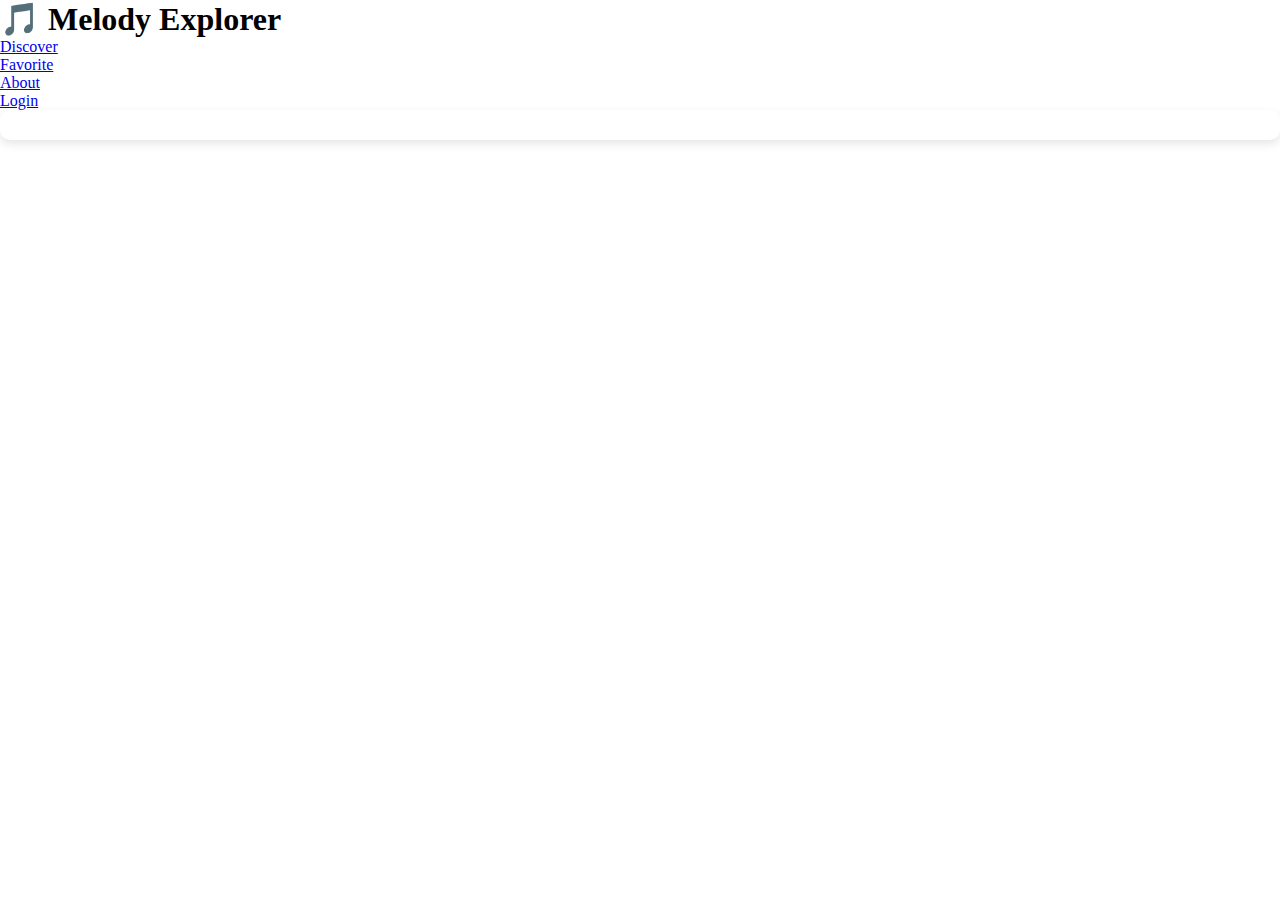
<file: index.html>
<!DOCTYPE html>
<html lang="en">
  <head>
    <meta charset="UTF-8" />
    <meta name="viewport" content="width=device-width, initial-scale=1.0" />
    <title>Melody Explorer</title>

    <link rel="stylesheet" href="style.css" />
  </head>
  <body>
    <section class="navbar-section">
      <nav class="navbar">
        <div class="nav-left">
          <h1 class="logo">🎵 Melody Explorer</h1>
        </div>

        <div class="nav-right">
          <div class="nav-right-container">
            <a href="#" class="discover-btn">Discover</a>
          </div>
          <div class="nav-right-container">
            <a href="#" class="fav-btn">Favorite</a>
          </div>
          <div class="nav-right-container">
            <a href="#" class="about-btn">About</a>
          </div>
          <div class="nav-right-container">
            <a href="#" class="login-btn">Login</a>
          </div>
        </div>
      </nav>
    </section>

    <section class="landing-page-section">
      <div class="landing-page-container">
        <div class="landing-page-txt-container">
            <p></p>
        </div>
      </div>
    </section>



  </body>
</html>
</file>
<file: style.css>
* {
  margin: 0;
  padding: 0;
}

.video-wrapper {
  position: relative;
  width: 100%;
  height: 100vh;
  overflow: hidden;
}

.bg-video {
  width: 100%;
  height: 100%;
  object-fit: cover;
}

.video-wrapper::after {
  content: "";
  position: absolute;
  inset: 0;
  background: linear-gradient(
    to bottom,
    rgba(0, 0, 0, 0.2),
    rgba(0, 0, 0, 0.6)
  );
}

.landing-container {
  position: absolute;
  bottom: 37%;
  right: 10%;

  display: flex;
  flex-direction: column;
  align-items: center;

  z-index: 10;
}

.landing-page-txt-container {
  border-radius: 10px;
  box-shadow: 0 4px 10px rgba(0, 0, 0, 0.1);
  padding: 15px;
  margin-bottom: 10px;
}

.landing-title {
  text-align: center;
  color: #fff8f0;
}

.landing-txt {
  font-size: 25px;
  color: #e8dccf;

  margin-bottom: 0;
  text-align: center;
}

.explore-btn {
  display: inline-block;
  padding: 10px 22px;
  border-radius: 999px;
  background: #ffffff;
  color: #000000;
  font-weight: 600;
  text-decoration: none;
  border: 1px solid #000;
  transition: 0.2s ease; /* smooth animation */
  cursor: pointer;
}

.explore-btn:hover {
  background: #f2f2f2;
  transform: translateY(-1px); /* same animation as submit button */
  box-shadow: 0 4px 12px rgba(0, 0, 0, 0.18);
}
</file>
